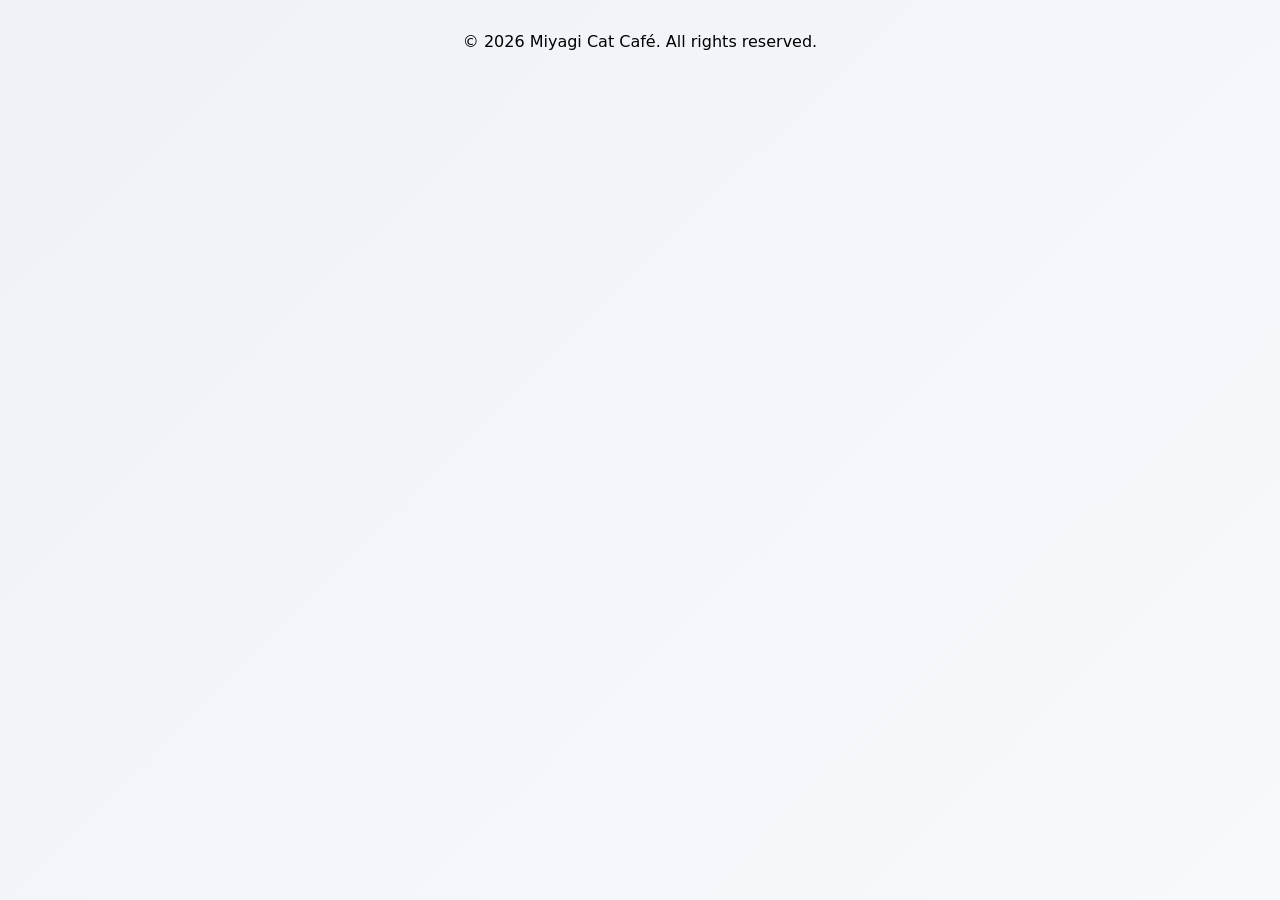
<file: footer.html>
<!doctype html>
<html lang="sv">
<head>
  <meta charset="UTF-8" />
  <meta name="viewport" content="width=device-width, initial-scale=1.0" />
  <link rel="stylesheet" href="assets/css/footer.css" />
  <title>Footer</title>
</head>
<body>
  <footer id="footer2" class="footer">
    <p>&copy; 2026 Miyagi Cat Café. All rights reserved.</p>
  </footer>
</body>
</html>
</file>
<file: assets/css/footer.css>
html, body {
  margin: 0;
  min-height: 100%;
}

body {
  min-height: 100vh;
  display: flex;
  flex-direction: column;
  background: linear-gradient(135deg, #eef2f7, #f7f9fc);
  font-family: system-ui, sans-serif;
}

/* Placeholdern i Cats.html */
#footer {
  margin-top: auto; /* pushar ner footern till botten */
}

/* Själva footern från footer.html */
#footer2 {
  width: 100%;
  color: #000;
  padding: 16px;
  text-align: center;
  box-sizing: border-box;
}
</file>
